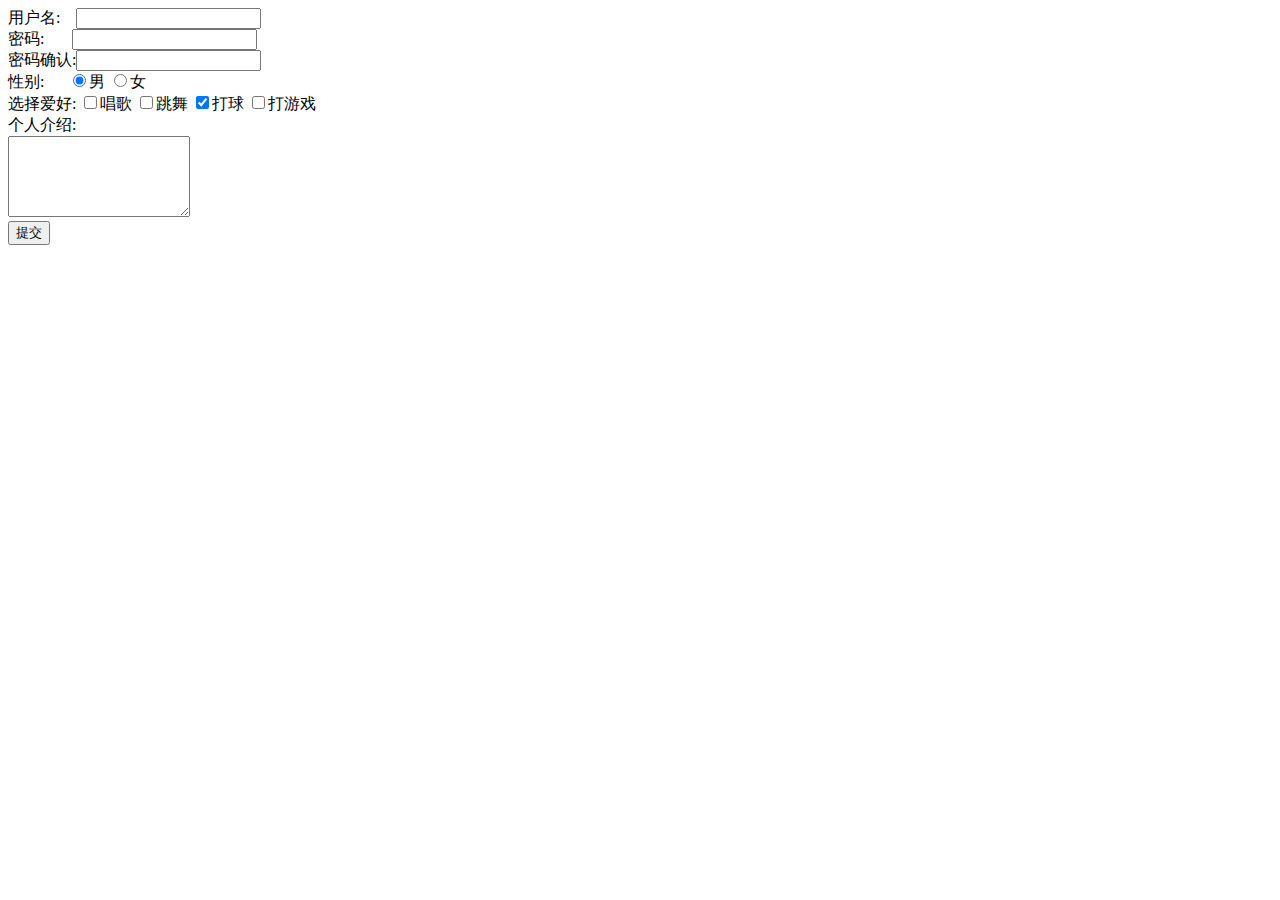
<file: regist.html>
<!DOCTYPE html>
<html lang="en">
<head>
    <meta charset="UTF-8">
    <title>regist.html</title>
</head>
<body>
<form action = "TestServlet" method = "post">
    用户名:&nbsp&nbsp&nbsp&nbsp<input type = "text" name = "user"><br>
    密码:&nbsp&nbsp&nbsp&nbsp&nbsp&nbsp&nbsp<input type = "password" name = "password"><br>
    密码确认:<input type = "password" name = "surepass"><br>
    性别:&nbsp&nbsp&nbsp&nbsp&nbsp&nbsp<input type = "radio" name = "sex" value = '男' checked>男
    <input type = "radio" name = "sex" value = '女'>女<br>
    选择爱好:
    <input type = "checkbox" name = "fav" value = "唱歌">唱歌
    <input type = "checkbox" name = "fav" value = "跳舞">跳舞
    <input type = "checkbox" checked name = "fav" value = "打球">打球
    <input type = "checkbox" name = "fav" value = "打游戏">打游戏<br>
    个人介绍:<br>
    <textarea rows = "5" cols = "20" name = "textarea"></textarea><br>
    <input type="submit" value="提交">
</form>
</body>
</html>
</file>
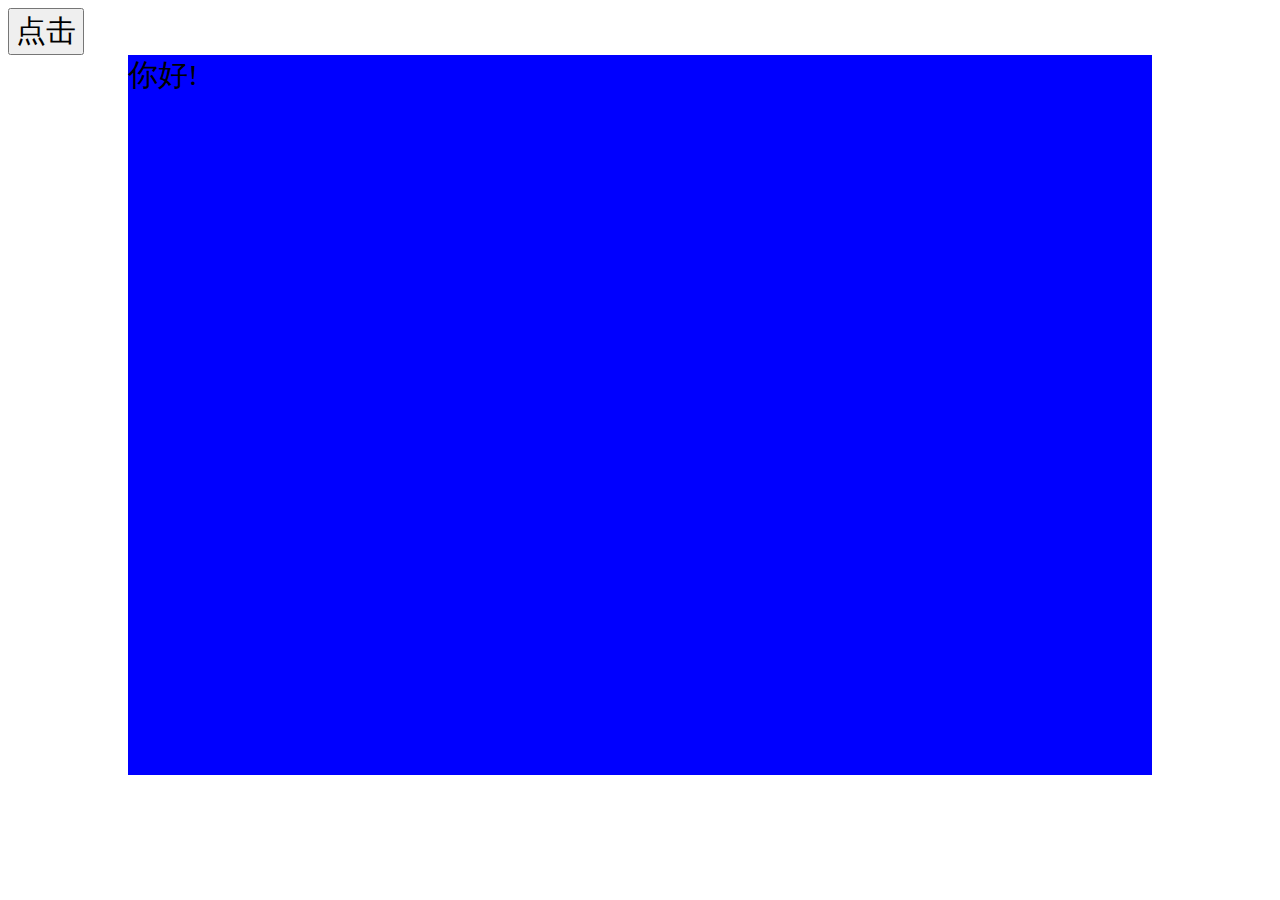
<file: cssTest/t01.html>
<!DOCTYPE html>
<html>
    <header>
        <script>
            function loadDoc() {
                var xmlhttp;
                xmlhttp = new XMLHttpRequest();
                xmlhttp.onreadystatechange = function() {
                    if (xmlhttp.readyState==4 && xmlhttp.status==200) {
                        document.querySelector(".box").innerHTML = xmlhttp.responseText;
                    }
                }
                xmlhttp.open("GET", "test.txt", true);
                xmlhttp.send();
            }
        </script>
        <meta name="viewport" content="width=device-width, initial-scale=1.0, mininum-scale=1.0, maxinum-scale=1.0, user-scale=yes"/>
        <style>
            
            html {
                font-size: 1.25em;
            }

            @media screen and (min-width: 1200px) {
            .box {
                width: 80vw;
                height: 80vh;
                font-size: 1.5rem;
                background-color: blue;
                margin: auto;
            }

            button {
                font-size: 1.5rem;
            }
            }

            @media screen and (min-width: 960px) and (max-width: 1199px) {
             .box {
                width: 80vw;
                height: 80vh;
                font-size: 1rem;
                background-color: green;
                margin: auto;
            }

            button {
                font-size: 1rem;
            }
            }

            @media screen and (max-width: 959px) {
            .box {
                width: 80vw;
                height: 80vh;
                font-size: 2rem;
                background-color: red;
                margin: auto;
            }

            button {
                font-size: 2rem;
            }
            }
        </style>
    </header>
    <body>
        <button onclick="loadDoc()">点击</button>
        <div class="box">
            你好!
        </div>

    </body>
</html>
</file>
